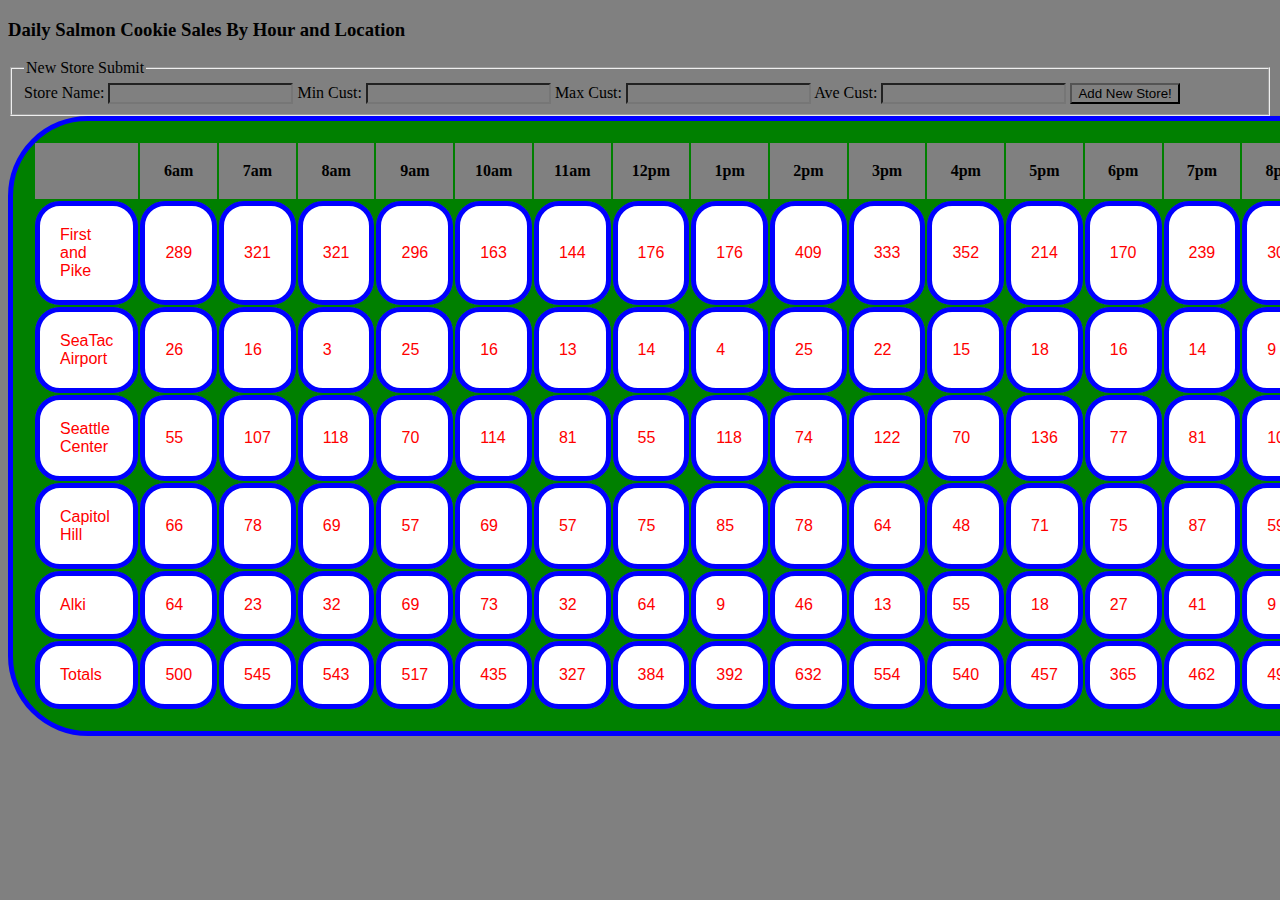
<file: sales.html>
<!DOCTYPE html>
<html>
  <head>
    <meta charset="utf-8">
    <title>Constructor Demo</title>
    <link rel="stylesheet" href="style.css">
  </head>
  <body>
    <!-- notice that there is no longer a list here -->
    <h3>Daily Salmon Cookie Sales By Hour and Location</h3>
      <form id="storeForm">
        <fieldset>
          <legend>New Store Submit</legend>
          <label for="storeName">Store Name: </label>
          <input name="storeName" type="text" />

          <label for="minCust">Min Cust: </label>
          <input name="minCust" type="text" />

          <label for="maxCust">Max Cust: </label>
          <input name="maxCust" type="text" />

          <label for="avgCust">Ave Cust: </label>
          <input name="avgCust" type="text" />

          <button id="sbmitButton" type="submit" name="button"> Add New Store!</button>
        </fieldset>
      </form>
    <table id="cookie-stands"></table>
    <script src="app.js" type="text/javascript"></script>
  </body>
</html>
</file>
<file: style.css>
* {
  background-color: gray;
}

table, tr, td {
  background-color: green;
  border: 5px solid blue;
  border-radius: 80px;
  padding: 20px;
}

td {
  border-radius: 25px;
  color: red;
  background-color: white;
  font-family: sans-serif;
}

* {
  background-color: gray;
}

table, tr, td {
  background-color: green;
  border: 5px solid blue;
  border-radius: 80px;
  padding: 20px;
}

td {
  border-radius: 25px;
  color: red;
  background-color: white;
  font-family: sans-serif;
}
</file>
